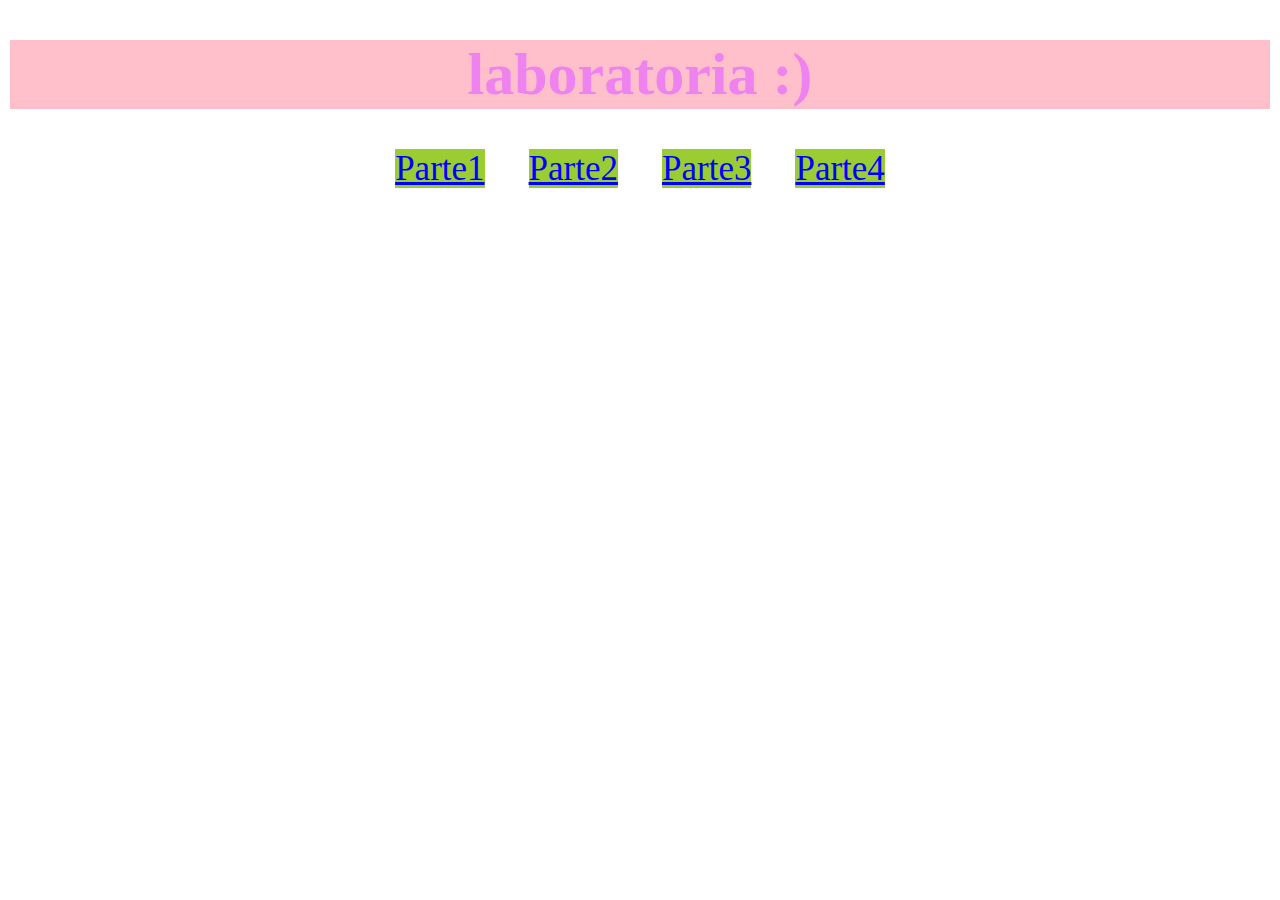
<file: index.html>
<!DOCTYPE html>
<html lang="en">
<head>
    <meta charset="UTF-8">
    <title>floating1</title>
    <link rel="stylesheet" href="/main.css">
</head>
<body>
   <h1>laboratoria :)</h1>
   <a href="Parte1/index.html">Parte1</a> 
   <a href="Parte2/index.html">Parte2</a>
   <a href="Parte3/index.html">Parte3</a>
   <a href="Parte4/index.html">Parte4</a>
   
</body>
</html>
</file>
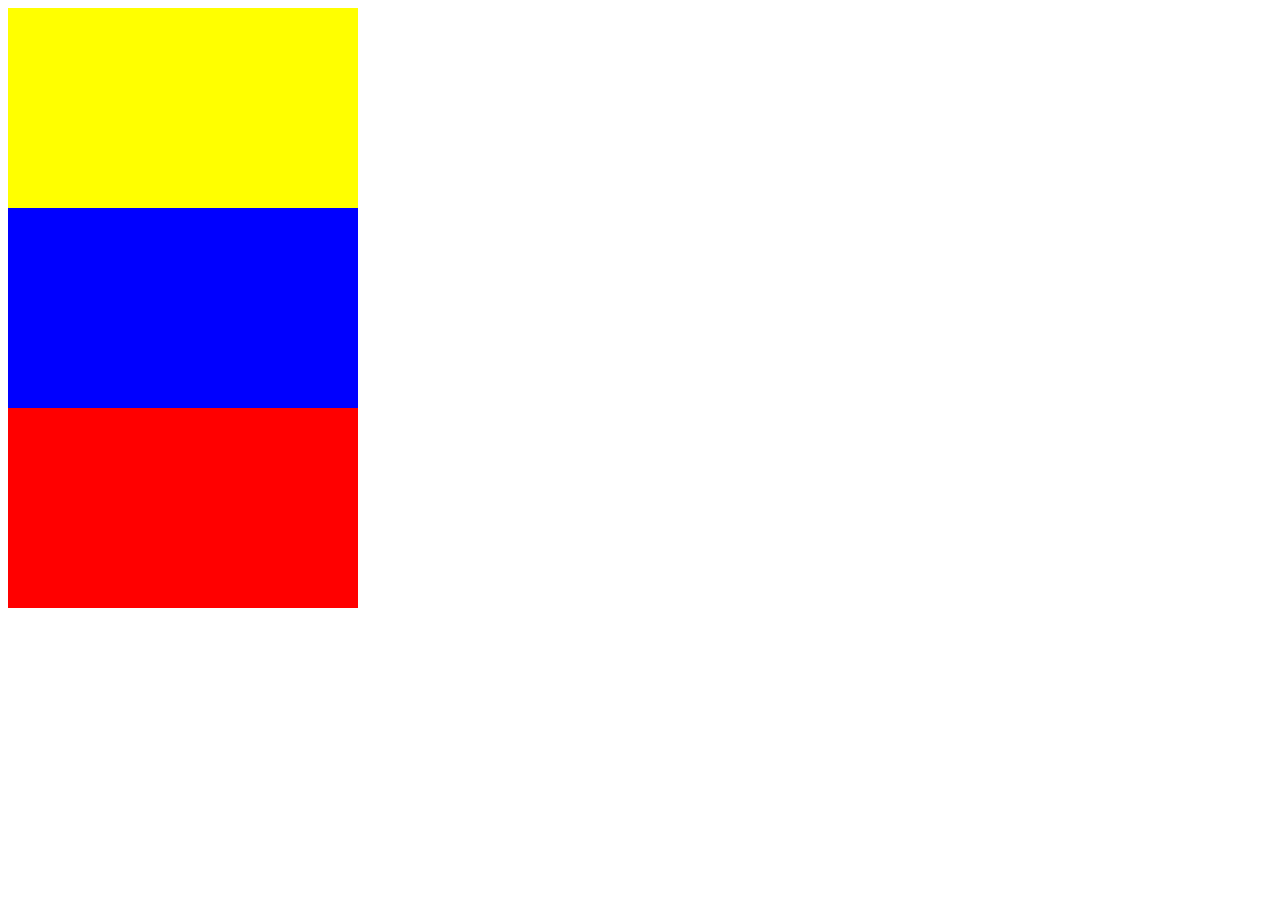
<file: Parte1/index.html>
<!DOCTYPE html>
<html>
	<head>
		<title>floating</title>
		<link rel="stylesheet" href="css/main.css">
	</head>
	<body>
	<div class="uno">
		<div></div>
		<div></div>
		<div></div>
    </div>
	</body>
</html>
</file>
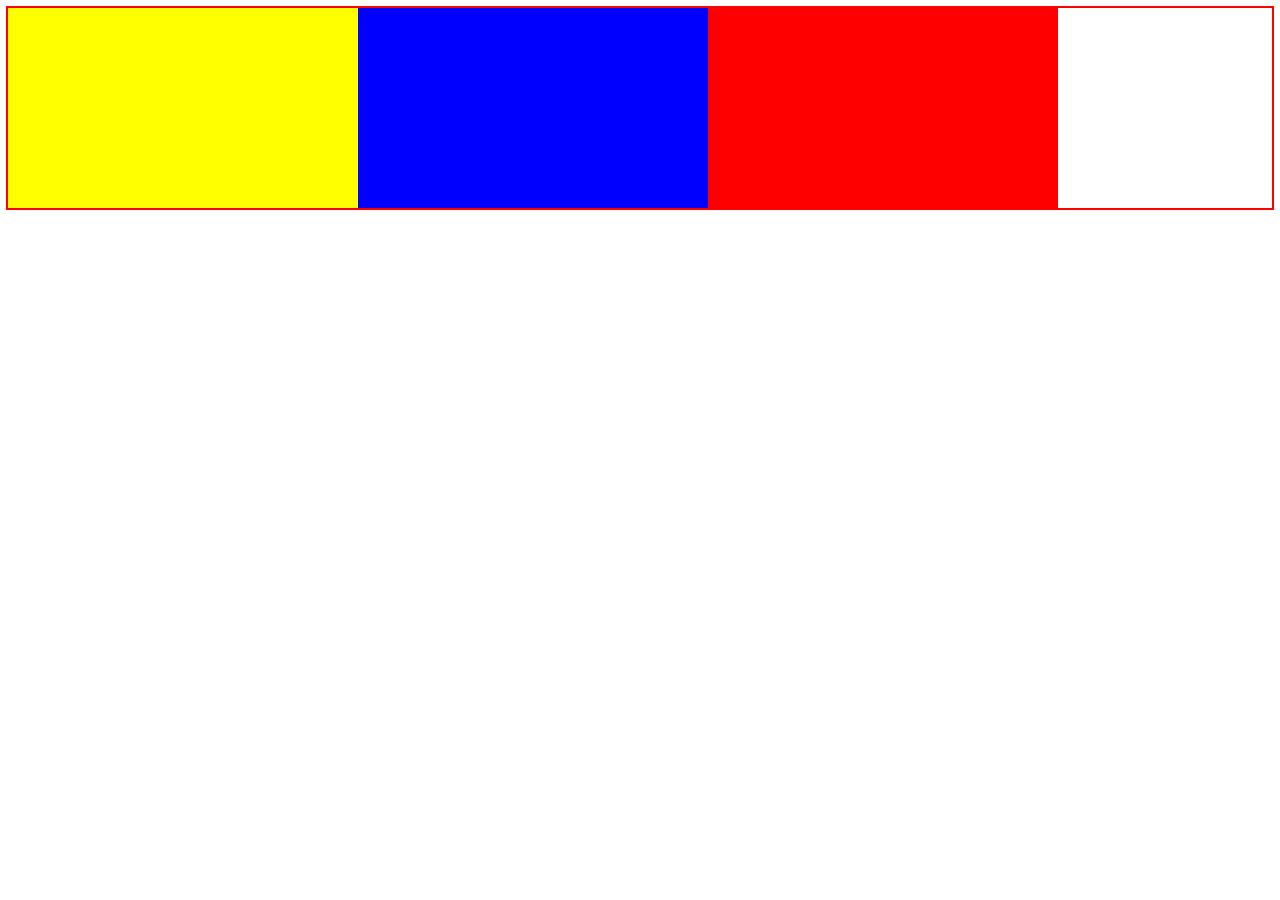
<file: Parte4/index.html>
<!DOCTYPE html>
<html>
	<head>
		<title>floating</title>
		<link rel="stylesheet" href="css/main.css">
	</head>
	<body>
	<div class="uno">
		<div></div>
		<div></div>
		<div></div>
    </div>
	</body>
</html>
</file>
<file: main.css>
body{
    margin: 10px;
    text-align: center;
}
h1{
    background-color: pink;
    font-family: cursive;
    font-size: 60px;
    color:violet;
    
}
a{
    font-family: cursive;
    font-size: 35px;
    margin:20px;
    color: blue;
    background-color: yellowgreen;
}
</file>
<file: Parte1/css/main.css>
div{

    width:350px;
    height: 200px;
}

div:nth-child(1){background:yellow}
div:nth-child(2){background:blue}
div:nth-child(3){background:red}
</file>
<file: Parte4/css/main.css>
.uno div{ 
 width:350px;
 height: 200px;
 float: left;     
}

.uno div:nth-child(1){background:yellow}
.uno div:nth-child(2){background:blue}
.uno div:nth-child(3){background:red}
.uno{
     outline: solid 2px red;
     overflow: auto;    
}
</file>
